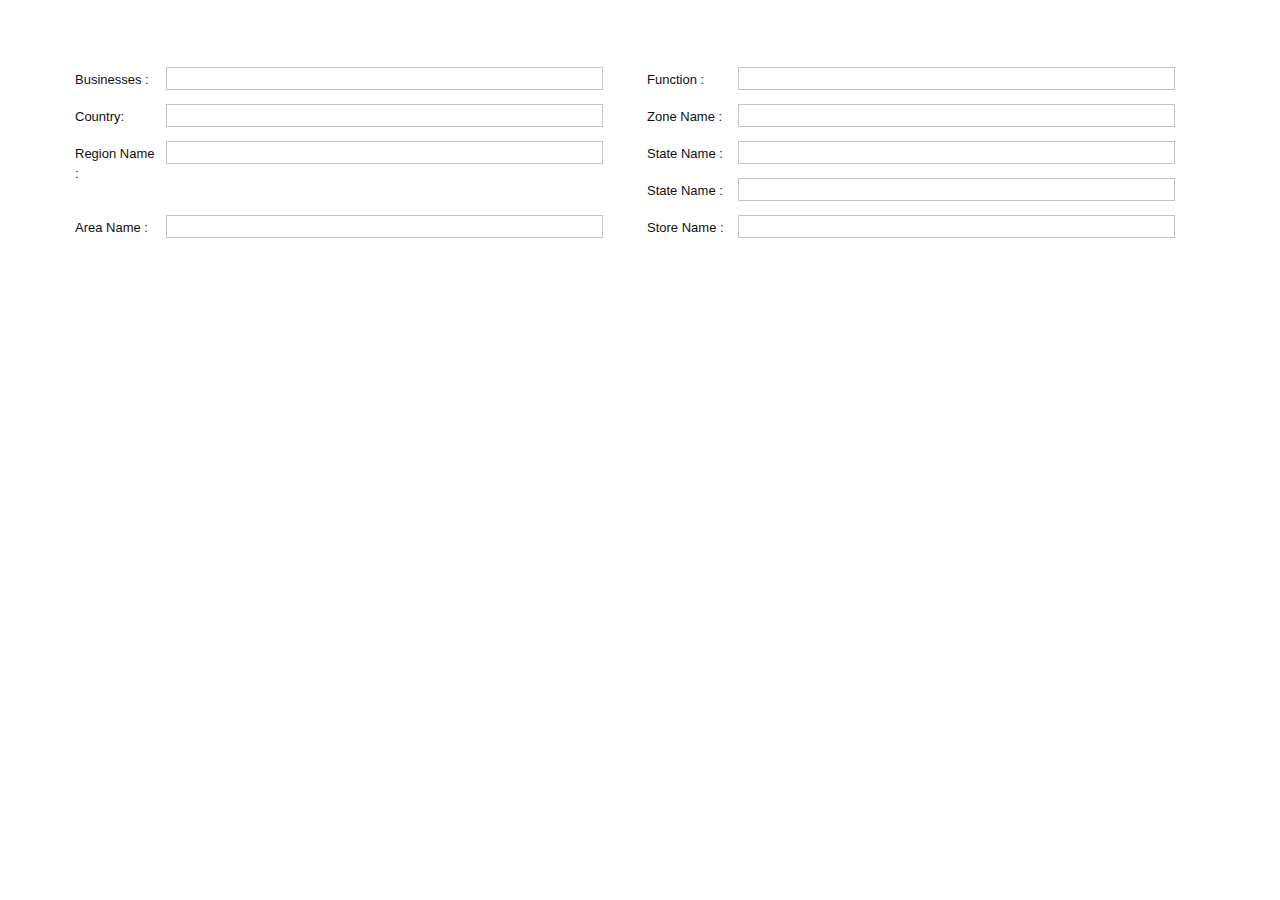
<file: index.html>
<!DOCTYPE html>
<html lang="en">
<head>
<meta charset="UTF-8">
<meta name="viewport" content="width=device-width, initial-scale=1.0, maximum-scale=1.0"/>
<title>Demo</title>
<link rel="stylesheet" href="css/style.css">
<script src="js/jquery.js"></script>
<script src="js/main.js"></script>
<!--Header Starts-->
<script>
	
</script>
</head>
<body>
<section class="userProfile">
  <form class="form2" action="" method="post" name="contact_form">
    <div id="formContaint_1" class="form_item">
      <label>Businesses : </label>
      <input type="text" class="field_07">
      <div class="popUp">
        <input placeholder="Search..." class="srch" type="text" />
        <br />
        <p>
          <input type="checkbox" class="allChecked"  >
          Select All</p>
        <ul>
          <li>
            <input type="checkbox" name="checkbox-1"  value='Agri Business' class="chkbx">
            Agri Business</li>
          <li>
            <input type="checkbox" name="checkbox-1" value='Cement' class="chkbx">
            Cement</li>
          <li>
            <input type="checkbox" name="checkbox-1" value='Chemicals' class="chkbx">
            Chemicals</li>
          <li>
            <input type="checkbox" name="checkbox-1" value='Textile' class="chkbx">
            Textile</li>
          <li>
            <input type="checkbox" name="checkbox-1" value='Telecom' class="chkbx">
            Telecom</li>
          <li>
            <input type="checkbox" name="checkbox-1" value='VVV' class="chkbx">
            VVV</li>
          <li>
            <input type="checkbox" name="checkbox-1" value='WWW' class="chkbx">
            WWW</li>
          <li>
            <input type="checkbox" name="checkbox-1" value='XXX' class="chkbx">
            XXX</li>
          <li>
            <input type="checkbox" name="checkbox-1" value='XXX' class="chkbx">
            XXX</li>
        </ul>
      </div>
    </div>
    <div id="formContaint_2" class="form_item">
      <label>Function : </label>
      <input type="text" class="field_07" >
      <div class="popUp">
        <input placeholder="Search..." class="srch" type="text" />
        <br />
        <p>
          <input type="checkbox" class="allChecked">
          Select All</p>
        <ul>
          <li>
            <input type="checkbox" name="checkbox-1"  value='Agri Business' class="chkbx">
            Agri Business</li>
          <li>
            <input type="checkbox" name="checkbox-1" value='Cement' class="chkbx">
            Cement</li>
          <li>
            <input type="checkbox" name="checkbox-1" value='Chemicals' class="chkbx">
            Chemicals</li>
          <li>
            <input type="checkbox" name="checkbox-1" value='Textile' class="chkbx">
            Textile</li>
          <li>
            <input type="checkbox" name="checkbox-1" value='Telecom' class="chkbx">
            Telecom</li>
          <li>
            <input type="checkbox" name="checkbox-1" value='VVV' class="chkbx">
            VVV</li>
          <li>
            <input type="checkbox" name="checkbox-1" value='WWW' class="chkbx">
            WWW</li>
          <li>
            <input type="checkbox" name="checkbox-1" value='XXX' class="chkbx">
            XXX</li>
          <li>
            <input type="checkbox" name="checkbox-1" value='XXX' class="chkbx">
            XXX</li>
        </ul>
      </div>
    </div>
    <div id="formContaint_3" class="form_item">
      <label>Country: </label>
      <input type="text" class="field_07">
      <div class="popUp">
        <input placeholder="Search..." class="srch" type="text" />
        <br />
        <p>
          <input type="checkbox" class="allChecked" >
          Select All</p>
        <ul>
          <li>
            <input type="checkbox" name="checkbox-1"  value='Austria' class="chkbx">
            Austria</li>
          <li>
            <input type="checkbox" name="checkbox-1" value='China' class="chkbx">
            China</li>
          <li>
            <input type="checkbox" name="checkbox-1" value='France' class="chkbx">
            France</li>
          <li>
            <input type="checkbox" name="checkbox-1" value='Germany' class="chkbx">
            Germany</li>
          <li>
            <input type="checkbox" name="checkbox-1" value='India' class="chkbx">
            India</li>
          <li>
            <input type="checkbox" name="checkbox-1" value='Japan' class="chkbx">
            Japan</li>
          <li>
            <input type="checkbox" name="checkbox-1" value='Russia' class="chkbx">
            Russia</li>
          <li>
            <input type="checkbox" name="checkbox-1" value='South Africa' class="chkbx">
            South Africa</li>
          <li>
            <input type="checkbox" name="checkbox-1" value='West Indies' class="chkbx">
            West Indies</li>
        </ul>
      </div>
    </div>
    <div class="form_item">
      <label>Zone Name : </label>
      <input type="text" class="field_07">
      <div class="popUp">
        <input placeholder="Search..." class="srch" type="text" />
        <br />
        <p>
          <input type="checkbox" class="allChecked">
          Select All</p>
        <ul>
          <li>
            <input type="checkbox" name="checkbox-1"  value='Agri Business' class="chkbx">
            Agri Business</li>
          <li>
            <input type="checkbox" name="checkbox-1" value='Cement' class="chkbx">
            Cement</li>
          <li>
            <input type="checkbox" name="checkbox-1" value='Chemicals' class="chkbx">
            Chemicals</li>
          <li>
            <input type="checkbox" name="checkbox-1" value='Textile' class="chkbx">
            Textile</li>
          <li>
            <input type="checkbox" name="checkbox-1" value='Telecom' class="chkbx">
            Telecom</li>
          <li>
            <input type="checkbox" name="checkbox-1" value='VVV' class="chkbx">
            VVV</li>
          <li>
            <input type="checkbox" name="checkbox-1" value='WWW' class="chkbx">
            WWW</li>
          <li>
            <input type="checkbox" name="checkbox-1" value='XXX' class="chkbx">
            XXX</li>
          <li>
            <input type="checkbox" name="checkbox-1" value='XXX' class="chkbx">
            XXX</li>
        </ul>
      </div>
    </div>
    <div class="form_item">
      <label>Region Name : </label>
      <input type="text" class="field_07">
      <div class="popUp">
        <input placeholder="Search..." id="srch" type="text" />
        <br />
        <p>
          <input type="checkbox" id="allChecked">
          Select All</p>
        <ul>
          <li>
            <input type="checkbox" name="checkbox-1"  value='Agri Business' class="chkbx">
            Agri Business</li>
          <li>
            <input type="checkbox" name="checkbox-1" value='Cement' class="chkbx">
            Cement</li>
          <li>
            <input type="checkbox" name="checkbox-1" value='Chemicals' class="chkbx">
            Chemicals</li>
          <li>
            <input type="checkbox" name="checkbox-1" value='Textile' class="chkbx">
            Textile</li>
          <li>
            <input type="checkbox" name="checkbox-1" value='Telecom' class="chkbx">
            Telecom</li>
          <li>
            <input type="checkbox" name="checkbox-1" value='VVV' class="chkbx">
            VVV</li>
          <li>
            <input type="checkbox" name="checkbox-1" value='WWW' class="chkbx">
            WWW</li>
          <li>
            <input type="checkbox" name="checkbox-1" value='XXX' class="chkbx">
            XXX</li>
          <li>
            <input type="checkbox" name="checkbox-1" value='XXX' class="chkbx">
            XXX</li>
        </ul>
      </div>
    </div>
    <div class="form_item">
      <label>State Name : </label>
      <input type="text" class="field_07" >
      <div class="popUp">
        <input placeholder="Search..." id="srch" type="text" />
        <br />
        <p>
          <input type="checkbox" id="allChecked">
          Select All</p>
        <ul>
          <li>
            <input type="checkbox" name="checkbox-1"  value='Agri Business' class="chkbx">
            Agri Business</li>
          <li>
            <input type="checkbox" name="checkbox-1" value='Cement' class="chkbx">
            Cement</li>
          <li>
            <input type="checkbox" name="checkbox-1" value='Chemicals' class="chkbx">
            Chemicals</li>
          <li>
            <input type="checkbox" name="checkbox-1" value='Textile' class="chkbx">
            Textile</li>
          <li>
            <input type="checkbox" name="checkbox-1" value='Telecom' class="chkbx">
            Telecom</li>
          <li>
            <input type="checkbox" name="checkbox-1" value='VVV' class="chkbx">
            VVV</li>
          <li>
            <input type="checkbox" name="checkbox-1" value='WWW' class="chkbx">
            WWW</li>
          <li>
            <input type="checkbox" name="checkbox-1" value='XXX' class="chkbx">
            XXX</li>
          <li>
            <input type="checkbox" name="checkbox-1" value='XXX' class="chkbx">
            XXX</li>
        </ul>
      </div>
    </div>
    <div class="form_item">
      <label>State Name : </label>
      <input type="text" class="field_07">
      <div class="popUp">
        <input placeholder="Search..." id="srch" type="text" />
        <br />
        <p>
          <input type="checkbox" id="allChecked">
          Select All</p>
        <ul>
          <li>
            <input type="checkbox" name="checkbox-1"  value='Agri Business' class="chkbx">
            Agri Business</li>
          <li>
            <input type="checkbox" name="checkbox-1" value='Cement' class="chkbx">
            Cement</li>
          <li>
            <input type="checkbox" name="checkbox-1" value='Chemicals' class="chkbx">
            Chemicals</li>
          <li>
            <input type="checkbox" name="checkbox-1" value='Textile' class="chkbx">
            Textile</li>
          <li>
            <input type="checkbox" name="checkbox-1" value='Telecom' class="chkbx">
            Telecom</li>
          <li>
            <input type="checkbox" name="checkbox-1" value='VVV' class="chkbx">
            VVV</li>
          <li>
            <input type="checkbox" name="checkbox-1" value='WWW' class="chkbx">
            WWW</li>
          <li>
            <input type="checkbox" name="checkbox-1" value='XXX' class="chkbx">
            XXX</li>
          <li>
            <input type="checkbox" name="checkbox-1" value='XXX' class="chkbx">
            XXX</li>
        </ul>
      </div>
    </div>
    <div class="form_item">
      <label>Area Name : </label>
      <input type="text" class="field_07" >
      <div class="popUp">
        <input placeholder="Search..." id="srch" type="text" />
        <br />
        <p>
          <input type="checkbox" id="allChecked">
          Select All</p>
        <ul>
          <li>
            <input type="checkbox" name="checkbox-1"  value='Agri Business' class="chkbx">
            Agri Business</li>
          <li>
            <input type="checkbox" name="checkbox-1" value='Cement' class="chkbx">
            Cement</li>
          <li>
            <input type="checkbox" name="checkbox-1" value='Chemicals' class="chkbx">
            Chemicals</li>
          <li>
            <input type="checkbox" name="checkbox-1" value='Textile' class="chkbx">
            Textile</li>
          <li>
            <input type="checkbox" name="checkbox-1" value='Telecom' class="chkbx">
            Telecom</li>
          <li>
            <input type="checkbox" name="checkbox-1" value='VVV' class="chkbx">
            VVV</li>
          <li>
            <input type="checkbox" name="checkbox-1" value='WWW' class="chkbx">
            WWW</li>
          <li>
            <input type="checkbox" name="checkbox-1" value='XXX' class="chkbx">
            XXX</li>
          <li>
            <input type="checkbox" name="checkbox-1" value='XXX' class="chkbx">
            XXX</li>
        </ul>
      </div>
    </div>
    <div class="form_item">
      <label>Store Name : </label>
      <input type="text" class="field_07" >
      <div class="popUp">
        <input placeholder="Search..." id="srch" type="text" />
        <br />
        <p>
          <input type="checkbox" id="allChecked">
          Select All</p>
        <ul>
          <li>
            <input type="checkbox" name="checkbox-1"  value='Agri Business' class="chkbx">
            Agri Business</li>
          <li>
            <input type="checkbox" name="checkbox-1" value='Cement' class="chkbx">
            Cement</li>
          <li>
            <input type="checkbox" name="checkbox-1" value='Chemicals' class="chkbx">
            Chemicals</li>
          <li>
            <input type="checkbox" name="checkbox-1" value='Textile' class="chkbx">
            Textile</li>
          <li>
            <input type="checkbox" name="checkbox-1" value='Telecom' class="chkbx">
            Telecom</li>
          <li>
            <input type="checkbox" name="checkbox-1" value='VVV' class="chkbx">
            VVV</li>
          <li>
            <input type="checkbox" name="checkbox-1" value='WWW' class="chkbx">
            WWW</li>
          <li>
            <input type="checkbox" name="checkbox-1" value='XXX' class="chkbx">
            XXX</li>
          <li>
            <input type="checkbox" name="checkbox-1" value='XXX' class="chkbx">
            XXX</li>
        </ul>
      </div>
    </div>
  </form>
  </div>
</section>
</body>
</html>
</file>
<file: css/style.css>
@charset "utf-8";
/* CSS Document */

/*--Reset CSS---*/
html, body, div, span, applet, object, iframe, h1, h2, h3, h4, h5, h6, p, blockquote, pre, a, abbr, acronym, address, big, cite, code, del, dfn, em, img, ins, kbd, q, s, samp, small, strike, strong, sub, sup, tt, var, b, u, i, center, dl, dt, dd, ol, ul, li, fieldset, form, label, legend, table, caption, tbody, tfoot, thead, tr, th, td, article, aside, canvas, details, embed, figure, figcaption, footer, header, hgroup, menu, nav, output, ruby, section, summary, time, mark, audio, video {
	margin: 0;
	padding: 0;
	border: 0;
	vertical-align: baseline;
}
.notSelected {
	display:block
}
.plus {
	display:none
}
/* clearfix */
.clear, .clearBoth {
	clear:both
}
.clearfix:after, .row:after {
	content:".";
	display:block;
	height:0;
	clear:both;
	visibility:hidden;
}
.clearfix, .row {
	display:inline-block;
} /*Those two .clearfix have to be separate!)*/
.clearfix, .row {
	display:block;
}
.left {
	float:left
}
.right {
	float:right !important
}
/* HTML5 display-role reset for older browsers */
article, aside, details, figcaption, figure, footer, header, hgroup, menu, nav, section {
	display: block;
}
ol, ul {
	list-style: none;
}
table {
	border-collapse: collapse;
	border-spacing: 0;
}
html, body {
	background: none;
	height:100%;
	overflow:hidden;
	font-family: Arial, Helvetica, sans-serif;
	line-height:1;
	font-size:11px
}
label {
	display: inline-block;
	margin: 0;
	margin-right: 5px;
	padding: 0;
	position: relative;
	top: 0;
	left: 0;
	zoom: 1;
	color: #585858;
	-moz-box-sizing: border-box;
	-webkit-box-sizing: border-box;
	box-sizing: border-box;
}
label.field {
	font-size:16px;
	color:#797979
}
label, input, button, select, textarea {
	font-size: 13px;
	font-weight: normal;
	line-height: 20px;
}
a, a:visited {
	text-decoration:none;
	cursor:pointer
}
/*----------Bread crumb---------*/
.breadCrumb {
	color: #FFFFFF;
	height: 20px;
	overflow: hidden;
	padding-top: 7px;
	width: 100%;
	text-align: left;
}
a.breadCrumbTxt:after {
	text-decoration: none !important;
}
.breadCrumb a:after {
	color: #fff !important;
	content: "»";
	margin: 5px;
}
.breadCrumb a span {
	color: #fff !important;
	font-size: 12px;
	text-decoration: none;
}
.breadCrumb span {
	color: #fff;
	content: "";
	font-family: Arial, Helvetica, sans-serif;
	font-size: 12px;
	text-decoration: none;
}
/*------------Header----*/
header {
	position:fixed;
	top:0;
	left:0;
	z-index:999;
	background:#fff;
	height:95px;
	width:100%;
	margin-top:10px;
}
header .loginImg {
	background-color: #E2F0FB;
	float: left;
	height: 60px;
	margin-top: 35px;
	position: relative;
	width: 60px;
}
header .circleTag {
	left: 5px;
	position: absolute;
	top: -33px;
	z-index: 9;
}
header .circleTag img {
	background: none repeat scroll 0 0 #FFFFFF;
	border-radius: 29px;
	box-shadow: 0 -5px 15px -4px #5D656A;
	display: block;
	height: 44px;
	margin: 0 auto;
	padding: 5px;
	width: 46px
}
.welcomeText {
	display: table;
	float: left;
	height: 95px;
	padding: 0 0 0 15px;
	width: 40%;
	position:relative
}
.loginName {
	display: table-cell;
	vertical-align: middle;
	font:14px Tahoma, Geneva, sans-serif;
	color:#8e8e8e;
}
.welcomeText span {
	font:bold 14px Tahoma, Geneva, sans-serif;
	color:#00aeef;
	float:left
}
.welcomeText span.loginName {
	font-weight:bold;
	color:#00aeef;
	display:table-cell;
	vertical-align:middle;
	width:145px
}
.logo1 {
	float:left;
	margin-top:15px
}
.logoABG {
	display: table;
	float: right;
	height: 95px;
	margin-right: 10px;
}
.logo2 {
	display:table-cell;
	vertical-align:middle
}
.quickLinks {
	float:left;
	width:20px;
	height:19px;
	border:1px solid #ececec;
	margin:0px 0 0 10px;
	z-index:999;
	background-color:#fff;
	position:absolute;
	left:70px;
	top:37px
}
.quickLinks span {
	background:url(../img/sprite.png) no-repeat 6px -270px;
	float:left;
	width:20px;
	height:19px;
	z-index:999;
}
.quickLinksdd {
	background-color: #FFFFFF;
	border: 1px solid #ECECEC;
	left: 80px;
	position: absolute;
	top: 53px;
	min-width: 150px;
	z-index: 0;
	width:auto;
	display:none
}
.Todisplay {
	background-color: #FFFFFF;
	border: 1px solid #ECECEC;
	left: 80px;
	position: absolute;
	top: 53px;
	min-width: 150px;
	z-index: 0;
	width:auto;
	display:block
}
.Addborder {
	border-bottom:0
}
.quickLinksdd ul {
	float: left;
	padding: 0 6px;
	width: 91%;
}
.quickLinksdd ul li {
	border-bottom:1px solid #e0e0e0;
	padding: 6px 0 6px 4px;
	width: auto;
}
.quickLinksdd ul li:last-child {
	border-bottom:0
}
.quickLinksdd ul li a, .quickLinksdd ul li a:visited {
	color:#888888;
	font:12px "Segoe UI"
}
.startLogo img {
	max-width:100%;
	position:absolute;
	display:block;
	vertical-align:middle;
	top:39%;
	right:45%;
	z-index:99999;
}
#loadLogo {
	width:100%;
	position:absolute;
	top:0;
	left:0;
	background:#fff;
	height:100%;
	display: block;
	z-index:9999;
}
/*===================Left Shadow===================*/
.leftShadow {
	background: url("../img/leftNavshadow.png") repeat-y scroll 0 0;
	left: 60px;
	opacity: 0.6;
	position: fixed;
	top: 37px;
	width: 23px;
}
.leftShadowSmall {
	background: url("../img/leftNavshadow.png") repeat-y scroll 0 0;
	left: 60px;
	height: 68px;
	left: 60px;
	opacity: 0.6;
	position: fixed;
	top: 38px;
	width: 23px;
}
/* ==========================Main Left Navigation   ==========================*/
/*---Left Navighation icon style---*/
.menu {
	width:60px;
	height:62px;
	background:#fff;
	border-top:1px solid #808779;
	display:table;
	text-align:center
}
.menu span {
	display:table-cell;
	vertical-align:middle;
	color:#674100;
	font:14px "Segoe UI"
}
.mainnav {
	float: left;
	position: fixed;
	top: 24.6%;
	z-index: 9;
}
.mainnav ul.navIcon {
	float: left;
	margin: 0;
	padding: 0;
	width: 61px;
	z-index: 9999;
}
.mainnav ul.navIcon li {
	position:relative;
	padding:10px;
	width:40px;
	height:40px;
	display:block;
	color:#000;
	cursor:pointer;
	border-bottom:1px solid #fff
}
.mainnav ul.navIcon li span {
	display: inline-block;
	height: 27px;
	margin:6px 0 0 8px;
	width: 25px;
	background: url("../img/sprite.png") no-repeat
}
.mainnav ul.navIcon li.home-ico, .mainnav ul.navIcon li.home-ico ul i {
	background:#fd7e60;
}
.mainnav ul.navIcon li.home-ico:hover li {
	background:#da5d3f;
	width:138px !important;
	height:37px;
	margin-top:10px;
	border-bottom:0;
	min-width:100px
}
.mainnav ul.navIcon li.home-ico span {
	background-position: 0 9px !important;
}
.mainnav ul.navIcon li.abt-ico, .mainnav ul.navIcon li.abt-ico ul i {
	background:#00aeef;
}
.mainnav ul.navIcon li.abt-ico:hover li {
	background:#0099d2;
	width:138px !important;
	height:37px;
	margin-top:10px;
	border-bottom:0;
	min-width:100px
}
.mainnav ul.navIcon li.abt-ico span {
	background-position: 0 -22px !important;
}
.mainnav ul.navIcon li.proj-ico, .mainnav ul.navIcon li.proj-ico ul i {
	background:#f99d1c;
}
.mainnav ul.navIcon li.proj-ico:hover li {
	background:#e38a0c;
	width:138px !important;
	height:37px;
	margin-top:10px;
	border-bottom:0;
	min-width:100px
}
.mainnav ul.navIcon li.proj-ico span {
	background-position: 0 -54px !important;
}
.mainnav ul.navIcon li.report-ico, .mainnav ul.navIcon li.report-ico ul i {
	background:#ed145b;
}
.mainnav ul.navIcon li.report-ico:hover li {
	background:#b70a43;
	width:138px !important;
	height:37px;
	border-bottom:solid 1px #ef99b5;
	min-width:100px
}
.mainnav ul.navIcon li.report-ico span {
	background-position: 0 -87px !important;
}
.mainnav ul.navIcon li.engage-ico, .mainnav ul.navIcon li.engage-ico ul i {
	background:#7cc242;
}
.mainnav ul.navIcon li.engage-ico span {
	background-position: 0 -119px !important;
}
.mainnav ul.navIcon li.contact-ico, .mainnav ul.navIcon li.contact-ico ul i {
	background:#c1181e;
}
.mainnav ul.navIcon li.contact-ico:hover li {
	background:#b01f1c;
	width:138px !important;
	height:37px;
	margin-top:10px;
	border-bottom:0;
	min-width:100px
}
.mainnav ul.navIcon li.contact-ico span {
	background-position: 0 -150px !important;
}
/*---Left Navighation icon style Ends---*/

/*---Left Navighation clickable Links---*/
.mainnav ul.navIcon li ul {
}
.mainnav ul.navIcon li ul li, .mainnav ul.navIcon li ul h3 {
	display:none
}
.mainnav ul.navIcon li ul {
	position:absolute;
	top:0px;
	left:20px;
	min-width:168px;
	margin:0 0 0 40px
}
.mainnav ul.navIcon li:hover ul li, .mainnav ul.navIcon li:hover ul h3 {
	display:block
}
.mainnav ul.navIcon li ul li {
	float: left;
	height: auto;
	list-style-type: disc;
	min-width: 168px;
	opacity: 0.8;
	padding: 0 0 0 20px;
}
.mainnav ul.navIcon li ul li i {
	background: url("../img/sprite.png") no-repeat scroll 0 -223px !important;
	display: inline-block;
	float: left;
	height: 6px;
	margin-top: 14px;
	width: 10px;
}
.mainnav ul.navIcon li ul li a {
	color: #ffffff;
	float: left;
	font: bold 14px "Segoe UI";
	height: auto;
	min-height: 19px;
	min-width: 94%;
	opacity: 0.8;
	padding: 9px 0 10px;
}
.mainnav ul.navIcon li h3 {
	color: #FFFFFF;
	display: block;
	font: 18px "Segoe UI";
	height: 32px;
	margin: 0 auto;
	min-width: 168px;
	padding: 3px 0 0 20px;
}
/*---Left Navighation clickable Links specific CSS---*/
.mainnav ul.navIcon li.engage-ico ul h3 {
	background:#4a8817;
}
.mainnav ul.navIcon li.engage-ico ul li {
	background:#6e9350;
	border-bottom:1px solid #96af80
}
.mainnav ul.navIcon li.engage-ico:hover ul li:hover {
	background:#4e9217
}
.active:after {
	background: inherit;
	content: "";
	display: block;
	height: 24px;
	left: -13px;
	position: absolute;
	top: 19px;
	transform: rotate(132deg);
	-ms-transform: rotate(132deg);
	width: 21px;
}
.activeClick:after {
	background: inherit;
	content: "";
	display: block;
	height: 24px;
	left: 45px;
	position: absolute;
	top: 19px;
	transform: rotate(132deg);
	-ms-transform: rotate(132deg);
	width: 21px;
}
/* ========================== Main Container   ==========================*/
.home {
	position:relative
}
section.scroll {
	float: right;
	width: 100%;
	overflow-y: auto;
	overflow-x: hidden;
}
.swiper-slide .title {
	width: 100%;
	float: left;
	padding: 10px 0 20px;
	text-align: left;
}
.title h1 {
	color:#fff;
	font-size:24px;
	font-weight: normal;
	font-family:"Segoe UI";
}
/* =========== Homepage Image Slider   =========*/
#wrap1 {
	float:left;
	left: 0;
	position: absolute;
	top: 0;
	z-index: -1;
	width:100%;
	height:100%
}
#wrap1 img.bgfade {
	display:none;
	height:100%;
	width:100%;
	position:absolute;
	z-index:-1;
	top:0;
	left:0
}
/*.EngagmentHome { background: url("../img/bg_4.jpg") no-repeat;}*/
.mainContainer {
	float:left;
	width:100%
}
.botContainer {
	float:right;
	width:983px
}
/* ========================== Right Container   ==========================*/
.rightcontainer {
	float:right;
	width:19%;
	padding-right:1%;
	margin-top:20px;
	position:relative;
	z-index:999
}
/* ------------------------Query---------------------------------*/
.query a {
	background: url("../img/sprite.png") no-repeat scroll 0 -184px;
	float: right;
	height: 33px;
	margin-right: -5%;
	width: 26px;
	z-index:9
}
/*-----------------------Happiness Meter------------------- */
.happinessMeter {
	float:right;
	width:240px;
	background:#fff;
	opacity:.85;
	border-left:1px solid transparent;
	border-right:1px solid transparent;
}
/* ========================== Speed Meter css   ==========================*/
.meterComponent {
	width: 240px;
	position: relative;
	left: 0px;
	height: 290px;
}
.speedMiter {
	background: url("../img/miterBg.png") no-repeat scroll 0 0 rgba(0, 0, 0, 0);
	height: 136px;
	left: 6px;
	margin: auto;
	position: relative;
	top: 10px;
	width: 240px;
}
.speedMiter span {
	color: #565555;
	left: 41%;
	position: absolute;
	top: 48px;
}
.centerMiter {
	background: none repeat scroll 0 0 #111111;
	border-radius: 70px;
	height: 12px;
	left: -8px;
	margin: auto;
	position: relative;
	top: 114px;
	width: 12px;
	z-index: 1;
}
.niddle {
	-webkit-transform-origin: 40% 80%;
	-moz-transform-origin: 40% 80%;
	-o-transform-origin: 40% 80%;
	-ms-transform-origin: 40% 80%;
	transform-origin: 40% 80%;
	-webkit-transform: rotate(0deg);
	width: 3px;
	height: 75px;
	position: absolute;
	top: 61px;
	left: 110px;
	background:#000000;
}
.niddlePostionContainer {
	height: 90px;
	left: 29px;
	position: relative;
	text-align: center;
	top: 47px;
}
.niddlePostion {
	float: left;
	top: 39%;
	color: #000;
	font-size: 24px;
	font-family: arial;
	width: 90px;
	display:none;
}
.niddlePostion span {
	display: inline-block;
	margin-top:5px;
	color:#222222;
	font-family:"Segoe UI";
	font-size: 30px;
}
#niddlePostionMiter {
	color: #000000;
	font-family: arial;
	font-size: 24px;
	left: 41%;
	position: absolute;
	top: 48%;
}
.niddlePostionHeading {
	color: #3F7C94;
	font-family:"Segoe UI";
	font-size: 16px;
}
.lowewPostion {
	color:#EB333F !important;
}
.middlePostion {
	color:#B3AF00 !important;
}
.highPostion {
	color:#69F439 !important;
}
#niddle_1 {
	background: #dc9d1c !important;
}
#niddle_2 {
	background: #00adee !important;
}
#niddle_3 {
	background: #CCCC00 !important;
}
.miterBottom {
	font-size:12px;
	border-top:dashed thin;
	color:#999999;
	width: 200px;
	margin-left: 20px;
}
.miterBottom .leftDiv {
	float:left;
	margin:5px;
}
.miterBottom .rightDiv {
	float:left;
	margin:5px;
}
.indicator {
	margin:15px;
	height:15px;
	font-size:12px;
	font-family:Arial, Helvetica, sans-serif;
}
.leftIndicator {
	float: left;
	color:#373b3a
}
.rightIndicator {
	float: left;
	color:#373b3a
}
.leftIndicator .colorOfNiddle {
	width: 5px;
	height: 5px;
	background: #dc9d1c;
	float: left;
	margin-top: 5px;
	margin-right: 7px;
	margin-left: 30px;
}
.rightIndicator .colorOfNiddle {
	width: 5px;
	height: 5px;
	background: #00adee;
	float: left;
	margin-top: 5px;
	margin-right: 7px;
	margin-left: 15px;
}
.blueBtn {
	text-align: center;
	background: #00adee;
	width: 100px;
	margin-left: 60px;
	font-size: 14px;
	padding: 5px;
	color:#FFFFFF;
}
/* ==========================  Meter css  End ==========================*/		

/* ========================== Strp Meter css    ==========================*/
.pattiMiter {
	width:150px;
	height:15px;
	left: 45px;
	position: absolute;
	background:#ed145b;
}
.fillPatti {
	background:#7bc342;
	height:15px;
	width:20px; /*margin:1px;*/
}
.movingBoy {
	background: url(../img/meter-boy.png) no-repeat;
	width: 44px;
	height: 44px;
	position: absolute;
	left: 0px;
	top:-5px;
}
/* -----------------------------Marquee ------------------------------=*/
.marqueeWordle {
	width:240px;
	height:61px;
	float:right;
	color:#000;
	border:1px solid #f4f6ef;
	margin-top:10px
}
.marqueeWordle h1, .verbatim h1, .starperformer h1, .happiness h1, .smileystories h1 {
	color:#ed145b;
	font:18px "Segoe UI";
	background-color:#fff;
	margin:0;
	padding:2px 0 2px 0;
}
.marqueeWordle marquee {
	color:#282828;
	font-size:12px;
	padding:7px 15px
}
ul.marquee {
	display: block;
	height: 32px;
	list-style: none outside none;
	overflow: hidden;
	padding: 0 10px;
	position: relative;
	width: 220px;
	background: #fff;
	opacity: .85;
}
ul.marquee li {
	position: absolute;
	top: -999em;
	left: 0;
	display: block;
	white-space: nowrap;
	font:13px Arial, Helvetica, sans-serif;
	color: #222;
	padding: 7px 5px;
}
/* --------------------------------verbatim---------------------*/
/* ==================== verbatim  ====================*/
.verbatim {
	float:right;
	width:240px;
	margin-top:10px;
	background: -moz-linear-gradient(top, rgba(255, 255, 255, 0.5) 0%, rgba(255, 255, 255, 1) 100%);
	background: -webkit-gradient(linear, left top, left bottom, color-stop(0%, rgba(255, 255, 255, 0.5)), color-stop(100%, rgba(255, 255, 255, 1)));
	background: -webkit-linear-gradient(top, rgba(255, 255, 255, 0) 0%, rgba(255, 255, 255, 0.5) 50%);
	background: -o-linear-gradient(top, rgba(255, 255, 255, 0.5) 0%, rgba(255, 255, 255, 0.5) 100%);
	background: -ms-linear-gradient(top, rgba(255, 255, 255, 0.5) 0%, rgba(255, 255, 255, 1) 100%);
	background: linear-gradient(to bottom, rgba(255, 255, 255, 0.5) 0%, rgba(255, 255, 255, 1) 100%);
filter: progid:DXImageTransform.Microsoft.gradient( startColorstr='#00ffffff', endColorstr='#ffffff', GradientType=0 );
}
#mydiv {
	width: 99% !important;
	height:209px!important; /*border: 1px solid #ccd7b2;*/
}
div.jqcloud {
	font-family:"Segoe UI" !important;
	font-size:4px
}
.verbtmTabsContainer {
	display: inline-block;
	height: 35px;
	width: 240px;
	border-top:1px solid #ccd7b2;
	background:#fff;
}
.verbtmTabsContainer span.selected {
	color: #00AEEF !important;
}
.verbtmTabsContainer span {
	color: #282828;
	display: inline-block;
	font-family: "Segoe UI";
	font-size: 14px;
	padding-top: 11px;
	width: 118px;
	cursor:pointer;
	text-align:center;
	height:24px;
}
.verbtmTabsContainer span.selected {
	color:#00aeef!important;
	position:relative;
}
.verbtmTabsContainer span.selected i {
	background: url("../img/sprite.png") no-repeat scroll 0 -236px rgba(0, 0, 0, 0);
	bottom: -5px;
	display: inline-block;
	height: 7px;
	left: 46%;
	position: absolute;
	width: 13px;
	z-index: 99999999;
}
.verbtmWrapper .more, .verbtmWrapper .more:visited {
	background:#ef7297;
	min-width:30px;
	padding:5px 20px 5px 10px;
	text-align:left;
	display:inline-block;
	text-decoration:none;
	color:#fff;
	font-family:"Segoe UI";
	font-size:12px;
	position:relative;
	float:right;
	line-height:1.6em;
}
.verbtmWrapper .more i {
	background:url(../img/sprite.png) 0 -249px no-repeat;
	width:15px;
	height:18px;
	position:absolute;
	top:4px;
	right:0
}
/*====================Star Performer==================*/
.starContainer {
	float:left;
	width:241px;
	height:110px;
	background:#fff;
	opacity:.8;
	border:1px solid #fff;
	border-top:0
}
/*======Banner starts here======*/
.banner {
	float:left;
	position:relative;
	width:100%;
	height:110px
}
.banner .nav {
	position: absolute;
	right: 1%;
	top: 24%;
	width: 239px;
	z-index: 0;
}
.banner .nav a {
	background:url("../img/sprite.png") no-repeat
}
.banner .nav #prev {
	text-align:left;
	background-position:5px -404px !important;
	display:inline-block;
	height:43px;
	width:33px;
	text-indent:-999em;
	float:left;
}
.banner .nav #next {
	text-align:right;
	float:right;
	background-position:18px -448px !important;
	display:inline-block;
	height:43px;
	width:33px;
}
.banner .jsbanners {
	position: relative;
	z-index: 0;
}
.banner #slideshow12 {
	float:left;
	width:182px;
	height:65px;
	overflow:hidden;
	z-index:0;
	margin-top:20px;
	margin-left:30px
}
#slideshow12 a {
	width:58px;
	height:58px;
	float:left;
	cursor:pointer
}
.banner #slideshow12 ul li {
	width:100%;
	float:left
}
.starName {
	float:left;
	width:125px;
}
.starName a {
	color: #000000;
	font: 14px "Segoe Print";
	height: auto !important;
	margin-left: 3px;
	max-height: 50px !important;
	width: 129px !important;
}
.starName span {
	color: #515151;
	float: left;
	height: 22px;
	width: 129px;
	font:11px Arial
}
.banner .more {
	background: url("../img/sprite.png") no-repeat scroll 48px -494px #F1739B;
	bottom: 0;
	color: #FFFFFF;
	height: 18px;
	position: absolute;
	right: 0;
	width: 60px;
	padding: 4px 0 0 0;
}
/*====================Happiness Wall==================*/
.happiness {
	margin-top:10px;
	float:left;
	width:241px
}
.shareHappiness {
	background-color: #000000;
	border: 1px solid #FFFFFF;
	float: left;
	height: 25px;
	opacity: 0.6;
	width: 239px;
	padding:9px 0 0;
	border:1px solid #fff
}
.shareHappiness a {
	color:#fff;
	font:14px Arial, Helvetica, sans-serif
}
.happinessSection a.share {
	width:60px;
	height:16px;
	background:#e0628a;
	font:14px "Segoe UI";
	margin:-3px 5px 0 0;
	float:right;
	padding:1px 0 5px
}
.shareHappiness a:visited {
	color:#fff
}
.wall {
	float: left;
	height: 276px;
	opacity: 0.9;
	width: 239px;
	background:#fff;
}
.wall a.viewall {
	color:#00aeef;
	font:14px "Segoe UI";
	float:right;
	margin:4px 10px 7px 0
}
.wallsection {
	float:left;
	width:219px;
	height:246px;
	overflow-y:auto;
	padding:0 10px
}
.wallContent {
	float:left;
	width:204px;
	height:90px;
	border-top:1px solid #cbcbc9;
	padding:6px 0 10px
}
.wallContent h3 {
	color:#000;
	font:14px "Segoe UI";
	float:left;
	width:100%;
	height:20px;
	overflow:hidden;
	text-align:left
}
.wallContent .wallText {
	color: #323232;
	float: left;
	font: 12px Arial, Helvetica, sans-serif;
	height: 30px;
	margin: 3px 0 10px;
	overflow: hidden;
	text-align: justify;
	width: 100%;
}
.wallContent .Reply {
	color:#00aeef;
	font:12px "Segoe UI";
	float:left
}
.wallContent .viewComments {
	color:#ed145b;
	font:12px "Segoe UI";
	float:right
}
/*====================smiley stories ==================*/
.smileystories {
	margin-top:10px;
	float:left;
	width:241px;
	position:relative
}
.smileystories h3 {
	color:#000000;
	font:14px "Segoe UI";
	float:left;
	width:100%;
	height:20px;
	overflow:hidden;
	text-align:left;
	z-index:1;
	position:relative;
	margin:5px 0px 8px
}
.smileystories .story {
	padding:0 10px;
	float:left;
	width:221px;
	height:104px;
}
.smileystories .story:after {
	padding-bottom:5px;
	background: none repeat scroll 0 0 #FFFFFF;
	content: "";
	float: left;
	height: 102px;
	opacity: 0.4;
	width: 241px;
	position:absolute;
	left:0
}
.story img {
	float: left;
	height: 58px;
	position: relative;
	width: 58px;
	z-index: 1;
}
.smileystories .story .text {
	float: left;
	height: 60px;
	margin-left: 10px;
	position: relative;
	width: 152px;
	z-index: 1;
	color: #323232;
	text-align: left;
	font: 12px arial;
}
.smileybottom {
	background: none repeat scroll 0 0 #FFFFFF;
	float: left;
	height: 15px;
	padding: 3px 0 5px;
	width: 100%;
}
.smileybottom .viewall {
	color:#00aeef;
	font:12px "Segoe UI";
	float:left;
	margin-left:10px
}
.smileybottom .more {
	background: url("../img/sprite.png") no-repeat scroll 48px -494px #F1739B;
	bottom: 0;
	color: #FFFFFF;
	height: 18px;
	position: absolute;
	right: 1px;
	width: 60px;
	padding: 4px 0 0 0;
}
/*===========================Bottom Container====================*/


/* -----------------------------Marquee ------------------------------=*/
.EngagmentHome .marqueeWordle {
	width:456px;
	height:61px;
	float:left;
	color:#000;
	border:0;
	margin-top:0px;
	position:relative;
	margin:90px 15px 0 0
}
.EngagmentHome .marqueeWordle h1 {
	color:#fff !important;
	font:14px "Segoe UI" !important;
	background-color:#29b6e4 !important;
	margin:0;
	padding:8px 0;
	width:160px!important
}
.EngagmentHome .marqueeWordle h1:after {
	background: inherit;
	content: "";
	display: block;
	height: 24px;
	position: absolute;
	right: 283px;
	top: 6px;
	transform: rotate(46deg);
	width: 26px;
}
.EngagmentHome .marqueeWordle marquee {
	color:#282828;
	font-size:12px;
	padding:7px 15px
}
.EngagmentHome ul.marquee {
	display: block;
	height: 41px;
	list-style: none outside none;
	overflow: hidden;
	padding: 0 10px;
	position: relative;
	width: 436px;
	background: #fff;
	opacity: .9;
}
.EngagmentHome ul.marquee li {
	position: absolute;
	top: -999em;
	left: 0;
	display: block;
	white-space: nowrap;
	font:13px Arial, Helvetica, sans-serif;
	color: #222;
	padding: 13px 5px;
}
/*----------Sliding Box---------------*/
.sliding-box {
	width: 240px;
	float:left;
	margin:40px 15px 0 0
}
.sliding-box h1 {
	display:none
}
.sliding-box ul {
	margin:0;
	width:260px;
}
.sliding-box li {
	width:113px;
	margin-right:15px;
	float:left;
	top:10px;
	position:relative;
}
.slideup {
	position:absolute;
	bottom:0px;
	width:240px;
	border:1px solid #fff;
	border-bottom:0;
	border-top:0;
	height:0px;
	float:left;
	background:rgba(255, 255, 255, 0.6);
	z-index:9;
}
.sliding-box li i.vid, .sliding-box li i.doc {
	background: url("../img/sprite.png") no-repeat rgba(60, 87, 123, 0.6);
	cursor: pointer;
	display: inline-block;
	width: 113px;
	text-align: center;
	padding: 10px 0;
	position:relative;
}
.sliding-box li i.vid {
	background-position:-6% -573px;
	height: 42px;
	top:63px;
}
.sliding-box li i.doc {
	background-position: -6% -625px;
	height: 43px;
	top:62px;
}
.sliding-box li i.vid:hover, .sliding-box li.current i.vid {
	background-position:-6% -521px !important;
	background-color:#fff!important;
}
.sliding-box li i.doc:hover, .sliding-box li.current i.doc {
	background-position:-6% -678px !important;
	background-color:#fff!important;
}
.sliding-box li.second .slideup {
	margin-left:-129px
}
.slideup h2.head {
	font-size:14px;
	font-family:"Segoe UI";
	color:#00aeef;
	padding:10px;
	background:#fff;
	font-weight:normal;
}
.slideup .detail-list {
	position: relative;
	top:0;
	left:0;
	float:left;
	width:100%;
}
.slideup .detail-list ul {
	margin: 0 0 0 10px;
	width: 230px;
}
.slideup .detail-list ul li {
	width:230px;
	border-bottom:1px solid #f4f4f4;
	padding:10px 0;
}
.slideup .detail-list ul li:last-child {
	border-bottom:0!important;
}
.slideup .detail-list .thumb {
	float: left;
	height: 42px;
	margin-right: 10px;
	width: 66px;
}
.slideup .detail-list .comment {
	float: left;
	text-align: left;
	width: 153px;
}
.slideup .detail-list .comment .title-txt {
	color: #000000;
	display: block;
	font-family: "Segoe UI";
	font-size: 12px;
	max-height: 26px;
	overflow: hidden;
	padding-bottom:3px;
}
.slideup .detail-list .comment .byname {
	font-family:"Segoe UI";
	font-size:11px;
	color:#333;
	display:block;
}
.slideup .detail-list .comment .dated {
	font-family:"Segoe UI";
	font-size:11px;
	color:#333;
	display:block;
}
.slideup .more {
	background: none repeat scroll 0 0 #EF7297;
	color: #FFFFFF;
	display: inline-block;
	float: right;
	font-family: "Segoe UI";
	font-size: 12px;
	line-height: 1.6em;
	min-width: 30px;
	padding: 5px 20px 5px 10px;
	position: relative;
	text-align: left;
	text-decoration: none;
	margin-top: 7px;
}
.slideup .more i {
	background: url("../img/sprite.png") no-repeat scroll 0 -249px rgba(0, 0, 0, 0);
	height: 18px;
	position: absolute;
	right: 0;
	top: 4px;
	width: 15px;
}
/*.sliding-box li.current b { background: #FFFFFF;  height: 25px; left: 37%; position: absolute; top: 54px; transform: rotate(132deg);  width: 25px;}*/
/*==============About Us=========*/
.twoBoxes {
	margin: 10px auto;
	width: 1155px;
}
/*----leftBox-----*/
.twoBoxes .leftBox {
	margin-right:15px
}
.twoBoxes .leftBox, .twoBoxes .rightBox {
	float: left;
	height: 600px;
	width: 570px;
}
.leftBox h2, .rightBox h2 {
	color:#fff;
	background:#01a8e6;
	height:22px;
	text-align:center;
	width:100%;
	padding:5px 0 10px;
	font:18px "Segoe UI"
}
.twoBoxes .boxContent {
	float:left;
	width:100%;
	height:562px;
	overflow-y:auto;
	padding-top:10px;
	background:#fff;
}
.twoBoxes .boxContent img {
	float:left;
	width:187px;
	margin-right:10px
}
.twoBoxes .boxContent .aboutText h3 {
	color: #000000;
	float: left;
	font: 18px "Segoe UI";
	display:block;
	float:none
}
.twoBoxes .boxContent .aboutText {
	float: left;
	text-align: justify;
	width: 96%;
	padding: 10px;
}
.twoBoxes .boxContent .aboutText p {
	color: #7f8486;
	font: 12px "Segoe UI";
}
/*=================Engagement Detail======*/
.engementDetail, .aboutus {
	float:left;
	margin-left:90px;
	margin-top:10px
}
.categorySearch {
	float:left;
	width:595px;
	background:rgba(112, 137, 75, 0.5);
	padding:5px 10px;
	text-align:left;
	margin-bottom:15px;
}
.categorySearch label {
	color:#f8ffef
}
.categorySearch select {
	width:225px;
	height:25px;
	margin-right:30px
}
.categorySearch select:last-child {
	width:203px;
	height:25px;
	margin-right:0px
}
.tabsVD {
	height: 35px;
	width: 240px;
}
.tabsVD span.selected {
	color: #00AEEF !important;
	background:#fff;
}
.tabsVD span.notSelected {
	background:#dee0df
}
.tabsVD span {
	color: #282828;
	display: inline-block;
	font-family: "Segoe UI";
	font-size: 14px;
	padding-top: 11px;
	width: 118px;
	cursor:pointer;
	text-align:center;
	height:24px;
}
.tabsVD span.selected {
	color:#00aeef!important;
	position:relative;
}
.tabsVD span.selected i {
	background: url("../img/sprite.png") no-repeat scroll 0 -1238px rgba(0, 0, 0, 0);
	bottom: -9px;
	display: inline-block;
	height: 13px;
	left: 46%;
	position: absolute;
	width: 13px;
	z-index: 99999999;
}
.engementDetail .twoBoxes {
	width:1173px
}
.noDisplay {
	display:none
}
.notDisplay {
	visibility:collapse;
}
.Display {
	display:block
}
.engementDetail .twoBoxes .leftBox {
	width:750px;
	margin-right:10px;
	height:auto
}
.engementDetail .twoBoxes .leftBox img {
	width:153px;
	height:106px
}
.engementDetail .twoBoxes .rightBox {
	width:400px;
	height:auto
}
.engementDetail .twoBoxes .boxContent {
	background:#fff;
	float: left;
	height: 495px;
	margin-top: 3px;
	overflow:hidden;
	padding-top: 10px;
	width: 100%;
	height:515px
}
.engementDetail .rightBox a.uploaddoc {
	background:rgba(233, 124, 145, 0.8);
	float:left;
	height: 20px;
	padding: 5px 0px 10px 1px;
	text-align: center;
	width: 100%;
}
.engementDetail .rightBox a.uploaddoc span {
	color: #FFFFFF;
	display: inline-block;
	font: 18px "Segoe UI";
	vertical-align: top;
}
.engementDetail .rightBox a.uploaddoc i {
	background: url("../img/sprite.png") no-repeat scroll 0 -1168px;
	width:30px;
	height:30px;
	display:inline-block;
	margin-right:10px
}
.engementDetail .aboutText .nameDate {
	width:557px;
	float:left;
	color:#8d8e8a;
	font:italic 12px "Segoe UI";
	margin-bottom:4px;
	height: 15px;
	overflow: hidden;
}
.engementDetail .aboutText .name {
	width:457px;
	float:left
}
.engementDetail .aboutText .nameDate span {
	width:64px;
	float:right
}
.engementDetail .aboutText .metadate {
	float:left;
	width:557px;
	color:#8b8c89;
	font:12px "Segoe UI";
	margin-bottom:4px
}
.engementDetail .twoBoxes .boxContent .aboutText p {
	color: #7F8486;
	font: 12px "Segoe UI";
	float: left;
	width: 557px;
	height: 37px;
	line-height: 1.5;
	overflow: hidden;
}
.engementDetail .aboutText .icons {
	float:right;
	width:129px;
	height:26px;
	margin-top:15px
}
.engementDetail .aboutText .icons a.like {
	background: url("../img/sprite.png") no-repeat scroll 0 -1134px;
	width:30px;
	height:24px;
	display:inline-block;
	margin-right:10px
}
.engementDetail .aboutText .icons a.share {
	background: url("../img/sprite.png") no-repeat scroll 0 -1091px;
	width:30px;
	height:24px;
	display:inline-block;
	margin-right:10px
}
.engementDetail .aboutText .icons a.Comment {
	background: url("../img/sprite.png") no-repeat scroll 0 -1049px;
	width:30px;
	height:24px;
	display:inline-block;
	margin-right:10px
}
/*---Rightbox--*/
.engementDetail .twoBoxes .rightBox .boxContent {
	padding:10px 20px;
	width:90%;
	height:505px;
	position:relative
}
.engementDetail .twoBoxes .rightBox .boxContent h2 {
	width:100%;
	float:left;
	color:#31470f;
	font:18px "Segoe UI";
	background:none;
	text-align:left;
	border-bottom:1px solid #acd077
}
.engementDetail .twoBoxes .rightBox .boxContent .aboutText {
	width:95%;
	border-bottom:1px solid #e0e0e1;
	padding:6px 10px
}
.engementDetail .twoBoxes .rightBox .boxContent .aboutText img {
	width:57px;
	margin-top:5px
}
/*---Rightbox Most Viewed--*/
.engementDetail .twoBoxes .rightBox .boxContent .mostViewed {
	width:100%;
	height:229px;
	overflow:hidden;
	float:left
}
.engementDetail .twoBoxes .rightBox .boxContent .mostViewed .aboutText h3 {
	color: #000000;
	display: block;
	float: none;
	font: 14px "Segoe UI";
}
.engementDetail .twoBoxes .rightBox .boxContent .mostViewed .aboutText .author {
	color: #8D8E8A;
	color: #8D8E8A;
	float: left;
	font: italic 12px "Segoe UI";
	height: 16px;
	overflow: hidden;
	width: 275px;
}
.engementDetail .twoBoxes .rightBox .boxContent .mostViewed .aboutText .author .name {
	float:left;
	width:100%
}
.engementDetail .twoBoxes .rightBox .boxContent .mostViewed .aboutText p {
	float:left;
	width:275px;
	height:18px;
	overflow:hidden
}
/*---Rightbox Most Uploads--*/
.engementDetail .twoBoxes .rightBox .boxContent .myuploadsHead {
	margin-top: 10px;
	float: left;
	width: 100%;
}
.engementDetail .twoBoxes .rightBox .boxContent .myUploads {
	width:100%;
	height:198px;
	overflow:hidden;
	float:left;
	margin-top:8px;
}
.engementDetail .twoBoxes .rightBox .boxContent .moreMyUploads {
	width:105%;
	overflow-y:auto;
	overflow-x:hidden;
}
.engementDetail .twoBoxes .rightBox .boxContent .myUploads .aboutText h3 {
	color: #000000;
	display: block;
	float: none;
	font: 14px "Segoe UI";
}
.engementDetail .twoBoxes .rightBox .boxContent .myUploads .aboutText .author {
	color: #8D8E8A;
	color: #8D8E8A;
	float: left;
	font: italic 12px "Segoe UI";
	height: 16px;
	overflow: hidden;
	width: 275px;
}
.engementDetail .twoBoxes .rightBox .boxContent .myUploads .aboutText .author .name {
	float:left;
	width:100%
}
.engementDetail .twoBoxes .rightBox .boxContent .myUploads .aboutText p {
	float:left;
	width:275px;
	height:18px;
	overflow:hidden
}
.engementDetail .twoBoxes .rightBox .boxContent .myUploads a.morelinks {
	background: url("../img/sprite.png") no-repeat scroll 0 -1209px rgba(0, 0, 0, 0);
	bottom: 3px;
	float: left;
	height: 25px;
	left: 188px;
	position: absolute;
	width: 26px;
}
/*=======*Projects==============*/
.Project1 {
	background: url(../img/projects-bg.jpg) no-repeat 50% 0;
	background-size:cover;
}
.projects-wrapper {
	margin-left: 88px;
	margin-top: 10px;
	float: left;
	width: 91%;
}
.projects-wrapper ul.list {
	margin: 20px 0 0;
	padding: 0;
	width: 100%;
	float: left;
}
.projects-wrapper ul.list li {
	border: 1px solid #d4d1cf;
	background:#fff;
	padding:10px;
	float: left;
	height: 120px;
	margin-bottom: 20px;
	margin-right: 20px;
	width: 45.5%;
	position:relative;
}
.projects-wrapper ul.list li:nth-child(even) {
	margin-right:0!important;
}
.projects-wrapper .jpages h3 {
	color: #333;
	font-weight:normal;
	text-align: left;
	margin: 5px 0 10px;
	font-family: "Segoe UI";
	font-size:18px;
}
.projects-wrapper .jpages p {
	color: #333;
	float: left;
	height: 64px;
	line-height: 1.4;
	overflow: hidden;
	font-family: "Segoe UI Light";
	text-align: left;
	font-size:12px;
}
.projects-wrapper .jpages .thumb {
	float: left;
	margin-right:10px;
	width:133px;
	height:118px;
}
.projects-wrapper .jpages .disc {
	float: left;
	width:67%;
}
.projects-wrapper .jpages img {
	width:100%;
}
.projects-wrapper .jpages .button {
	position:absolute;
	bottom:0;
	right:0;
}
.projects-wrapper ul li .more, .projects-wrapper ul li .more:visited {
	background: none repeat scroll 0 0 #EF7297;
	color: #FFFFFF;
	display: inline-block;
	float: right;
	font-family: "Segoe UI";
	font-size: 12px;
	line-height: 1.6em;
	min-width: 30px;
	padding: 5px 20px 5px 10px;
	position: relative;
	text-align: left;
	text-decoration: none;
}
.projects-wrapper ul li .more i {
	background:url(../img/sprite.png) 0 -249px no-repeat;
	width:15px;
	height:18px;
	position:absolute;
	top:4px;
	right:0
}
.projects-wrapper #slideshowproj {
	width:100%!important;
}
.projects-wrapper #slideshowproj ul {
	width:100%;
}
.projects-wrapper #slideshowproj ul li {
	width:100%!important;
}
.projects-wrapper .banner-img {
	width:95%;
	text-align:left;
	float:left;
	border:7px solid #fff;
	height:auto;
	position:relative;
}
.projects-wrapper .banner-img img {
	max-width:100%;
	max-height:160px;
	width:auto;
	height:auto;
}
.projects-wrapper .banner-img .nav-arrow {
	margin-left: 19px;
	position: absolute;
	top: 41%;
	width: 97%;
}
.projects-wrapper .banner-img .nav-arrow a {
	background:url("../img/sprite.png") no-repeat rgba(0, 0, 0, 0.5);
	width:50px;
	height:50px;
	position:relative;
	z-index:9;
}
.projects-wrapper .banner-img .nav-arrow #previousslide {
	text-align:left;
	background-position:17px -928px !important;
	display:inline-block;
	text-indent:-999em;
	float:left;
}
.projects-wrapper .banner-img .nav-arrow #nextslide {
	text-align:right;
	float:right;
	background-position:20px -884px !important;
	display:inline-block;
}
/*========Holder====*/
.holder {
	text-align: center;
}
.holder a {
	font-size:12px;
	cursor:pointer;
	margin:0 3px;
	color:#555;
	padding:4px 10px;
	background:rgba(0, 0, 0, 0.3);
	text-decoration:none;
}
.holder a:hover {
	background:rgba(0, 0, 0, 0.5);
	color:#fff;
}
.holder a.jp-previous {
	margin-right:0;
	background:url(../img/sprite.png) 5px -1012px no-repeat rgba(0, 0, 0, 0.5)
}
.holder a.jp-next {
	margin-left:0;
	color:#fff;
	background:url(../img/sprite.png) 8px -981px no-repeat rgba(0, 0, 0, 0.5);
}
.holder a.jp-current, a.jp-current:hover {
	color:#fff;
	background:rgba(0, 0, 0, 0.5)!important
}
.holder a.jp-previous.jp-disabled {
	background:url(../img/sprite.png) 5px -1012px no-repeat rgba(0, 0, 0, 0.4);
}
.holder a.jp-next.jp-disabled {
	background:url(../img/sprite.png) 8px -981px no-repeat rgba(0, 0, 0, 0.4);
}
/*===================Footer==============*/
footer {
	background:#FFFFFF;
	display:block;
	height: 50px;
	padding: 10px 0 0;
	width:100%;
	z-index: 1;
	position:fixed;
	bottom:0;
}
.footerlinks {
	width:511px;
	margin:0 auto 20px auto;
	height:2%
}
.footertext {
	width:22%;
	margin:0px auto 0;
	color:#666666;
	font-size:11px;
	font-weight:bold;
}
.footerlinks ul {
	color:#666666;
}
.footerlinks ul li {
	float:left;
	list-style-type:none;
}
footer a {
	color:#666666;
	font-size:11px;
	font-weight:bold;
	text-decoration:none;
	padding: 0 7px
}
footer li::after {
	content:"|";
}
footer li:last-child::after {
	content:" ";
}
footer span {
	color:#666666;
	font-size:11px;
	font-weight:bold;
}
/*===================User profile==============*/

.userProfile {
	margin: 50px auto 0;
	width: 1150px;
	background:#fff;
	height:500px;
	padding:10px;
	text-align:left;
}
/*===================Button Style ==============*/
.btnSave {
	clear:both;
	text-align:right;
}
button.submit {
	background-color: #f0729b;
	border: medium none;
	color: white;
	font-weight: bold;
	margin: 20px 0 0;
	padding: 6px 10px;
	text-align: center;
}
button.submit:hover {
	cursor: pointer;
}
button.cancel {
	background-color: #959595;
	border:none;
	color: white;
	font-weight: bold;
	padding: 6px 30px;
	text-align: center;
}
button.cancel:hover {
	cursor: pointer;
}
/*------------------------*/
.form_item {
	padding:5px 0;
	font-family: Arial, Helvetica, sans-serif;
	font-size: 12px;
	color: #37404a;
	padding:7px 10px;
	float:left;
	width:48%;
	position:relative;
}
.form_item2 {
	padding:5px 0;
	font-family: Arial, Helvetica, sans-serif;
	font-size: 12px;
	color: #37404a;
	padding:7px 17px;
	float:right;
	width:44%;
}
.form_item3 {
	padding:5px 0;
	font-family: Arial, Helvetica, sans-serif;
	font-size: 12px;
	color: #37404a;
	padding:7px 17px;
	float:right;
	width:44%;
}
.form1 {
	width:750px;
	list-style-type:none;
	margin:0px;
	padding:4px 0;
	background:#f2f2f2;
	float:left;
}
.form_item label {
	float: left;
	padding-top: 3px;
	width: 86px;
	text-align:left;
	color:#101010;
}
.form_item2 label {
	float: left;
	padding-top: 3px;
	width: 85px;
	text-align:left;
	color:#101010;
}
.field_02 {
	font-family: Arial, Helvetica, sans-serif;
	font-size: 12px;
	color: #37404a;
	border: 1px solid #d9d9d9;
	padding: 1px 0 2px 5px;
	width:200px;
}
.userProfilForm {
	width:100%;
	height:164px;
	background:#dde8f4;
}
.uploadPhoto {
	width:30%;
	float:left;
	padding:10px;
	height:140px;
	position:relative;
}
.fromRow {
	float:left;
	width:700px;
}
.form2 {
	width:100%;
	list-style-type:none;
	margin:0px;
 padding:0px float:left;
}
.dropDown_03 {
	font-family:Arial, Helvetica, sans-serif;
	font-size: 13px;
	color: #37404a;
	border: 1px solid #c1c4c5;
	padding: 0 0 0 2px;
	width:388px;
}
.file_upload {
	float: left;
	position: relative;
}
.browse_visible {
	position: absolute;
	top: 0px;
	left: 0px;
	z-index: 1;
	background:#00aeef;
	height:23px;
	width:auto;
	cursor:pointer;
	clear:both;
	color:#fff !important;
}
.field_06 {
	width:140px;
	height:19px;
	margin-right:63px;
	font-family: Arial, Helvetica, sans-serif;
	font-size: 12px;
	color: #37404a;
	border: 1px solid #c1c4c5;
	padding: 1px 0 1px 5px;
}
.field_07 {
	width:430px;
	height:19px;
	font-family: Arial, Helvetica, sans-serif;
	font-size: 12px;
	color: #37404a;
	border: 1px solid #c1c4c5;
	padding: 1px 0 1px 5px;
}
.borwse_btn_hidden {
	height: 23px;
	margin-left: 150px;
	opacity: 0;
	position: relative;
	text-align: right;
	width: 63px;
	z-index: 2;
	float:left;
	cursor:pointer;
}
.uploadPhoto h2 {
	padding:10px 0;
	color:#666;
}
.popUp {
	width:auto;
	height:auto;
	background:#666;
	display:none;
	position:absolute;
	z-index:1;
	left:107px;
	padding:5px;
	height:200px;
	overflow:scroll;
	overflow-x:hidden;
	
	
}
.popUp ul {
	display:block;
}
.popUp ul li {
	list-style-type:none;
	padding:5px;
	color:#fff;
}
.popUp ul li checkbox {
	margin-right:5px;
}
.popUp p {
	margin:5px 0;
	color:#fff;
}
.upImg {
	position:absolute;
	right:-40px;
	top:25px;
	width:145px;
	height:121px;
}
</file>
